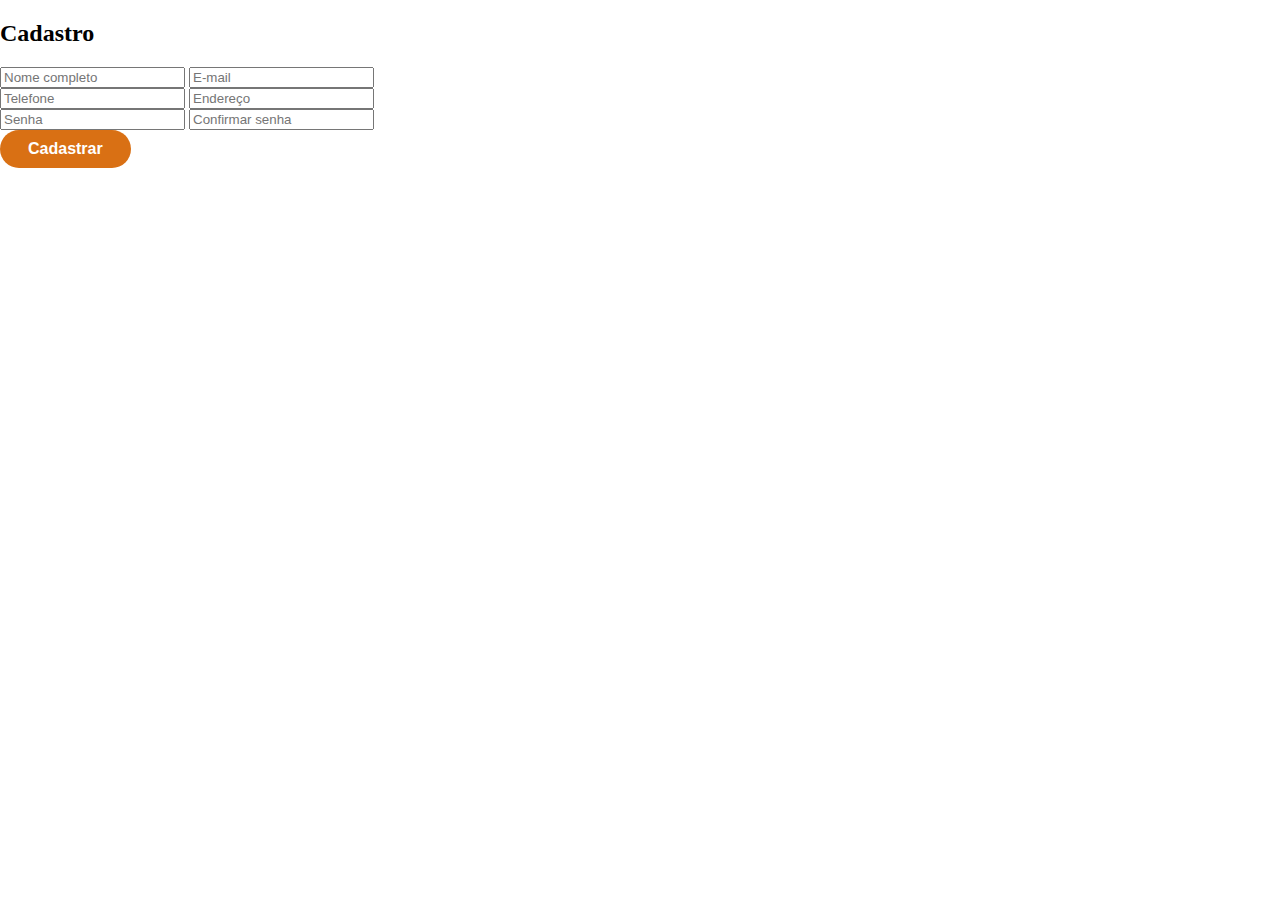
<file: cadastro.html>
<!DOCTYPE html>
<html lang="pt-BR">
<head>
  <meta charset="UTF-8">
  <title>Cadastro - Sabor do Brasil</title>
  <link rel="stylesheet" href="style.css">
</head>
<body>
  <div class="aba-cadastro">
    <h2>Cadastro</h2>
    <form onsubmit="validarCadastro(event)">
      <input type="text" placeholder="Nome completo" required>
      <input type="email" placeholder="E-mail" required>
      <input type="tel" placeholder="Telefone" required>
      <input type="text" placeholder="Endereço" required>
      <input type="password" placeholder="Senha" required>
      <input type="password" placeholder="Confirmar senha" required>
      <div class="botoes-login">
        <button type="submit" class="btn-entrar-modal">Cadastrar</button>
      </div>
    </form>
  </div>
  <script>
    function validarCadastro(event) {
      event.preventDefault();
      alert('Cadastro realizado com sucesso!');
      // Aqui você pode adicionar lógica para salvar o cadastro
    }
  </script>
</body>
</html>
</file>
<file: style.css>
body {
    margin: 0;
    min-height: 100vh;
    display: grid;
    grid-template-columns: 1fr 1fr 1fr;
    gap: 10px;
    background: #fff;
    /* fundo da tela branco */
}

.coluna {
    background: #e0e0e0;
    padding: 20px;
    border: 1px solid #ccc;
}

.perfil {
    display: flex;
    flex-direction: column;
    align-items: center;
    justify-content: flex-start;
}

.logo-empresa {
    width: 120px;
    height: auto;
    margin-top: 20px;
    margin-bottom: 10px;
}

.nome-empresa {
    margin: 0;
    font-size: 1.5em;
    font-weight: bold;
    color: #333;
}

.linha-laranja {
    width: 80%;
    border: none;
    border-top: 4px solid #D97014;
    margin: 16px 0;
}

body {
    margin: 0;
    min-height: 100vh;
    display: grid;
    grid-template-columns: 1fr 1fr 1fr;
    gap: 10px;
    background: #fff;
    position: relative;
}

.coluna {
    background: #fff;
    padding: 20px;
    border: 1px solid #ccc;
}

.borda-vertical {
    position: fixed;
    top: 0;
    left: 50%;
    transform: translateX(-50%);
    width: 4px;
    height: 100vh;
    background: #333;
    z-index: 10;
    border-radius: 2px;
}

body {
    margin: 0;
    min-height: 100vh;
    display: grid;
    grid-template-columns: 1fr 1fr 1fr;
    gap: 10px;
    background: #fff;
    position: relative;
}

.coluna {
    background: #fff;
    padding: 20px;
    border: 1px solid #ccc;
}

.borda-vertical {
    position: fixed;
    top: 0;
    left: 50%;
    transform: translateX(-50%);
    width: 2px;
    height: 100vh;
    background: #ccc;
    z-index: 10;
    border-radius: 1px;
}

body {
    margin: 0;
    min-height: 100vh;
    display: grid;
    grid-template-columns: 1fr 1fr 1fr;
    gap: 10px;
    background: #fff;
    position: relative;
}

.coluna {
    background: #fff;
    padding: 20px;
    border: 1px solid #ccc;
}

/* .borda-vertical {
    position: fixed;
    top: 0;
    left: 50%;
    transform: translateX(-50%);
    width: 2px;
    height: 100vh;
    background: #ccc;
    z-index: 10;
    border-radius: 1px;
  } */

body {
    margin: 0;
    min-height: 100vh;
    display: grid;
    grid-template-columns: 1fr 1fr 1fr;
    /* gap removido para evitar linhas duplas */
    background: #fff;
    position: relative;
}

.coluna {
    background: #fff;
    padding: 20px;
    border: 1px solid #ccc;
    border-left: none;
    /* Remove borda esquerda para evitar sobreposição */
}

.coluna:first-child {
    border-left: 1px solid #ccc;
    /* Mantém borda esquerda só na primeira coluna */
}

.borda-vertical {
    position: fixed;
    top: 0;
    left: 50%;
    transform: translateX(-50%);
    width: 2px;
    height: 100vh;
    background: #ccc;
    z-index: 10;
    border-radius: 1px;
}

body {
    margin: 0;
    min-height: 100vh;
    display: grid;
    grid-template-columns: 1fr 1fr 1fr;
    background: #fff;
    position: relative;
}

.coluna {
    background: #fff;
    padding: 20px;
    border: 1px solid #ccc;
    border-left: none;
}

.coluna:first-child {
    border-left: 1px solid #ccc;
}

.borda-vertical {
    position: fixed;
    top: 0;
    left: 50%;
    transform: translateX(-50%);
    width: 1px;
    height: 100vh;
    background: #ccc;
    z-index: 10;
    border-radius: 0.5px;
}

body {
    margin: 0;
    min-height: 100vh;
    display: grid;
    grid-template-columns: 1fr 1fr 1fr;
    /* gap removido para evitar borda dupla */
    background: #fff;
    position: relative;
}


body {
    margin: 0;
    min-height: 100vh;
    display: grid;
    grid-template-columns: 1fr 1fr 1fr;
    background: #fff;
    position: relative;
}

.coluna {
    background: #fff;
    padding: 20px;
    border-top: 1px solid #ccc;
    border-bottom: 1px solid #ccc;
    border-right: 1px solid #ccc;
    border-left: none;
    /* Remove borda esquerda para evitar dupla no centro */
}

.coluna:first-child {
    border-left: 1px solid #ccc;
    /* Só a primeira coluna tem borda esquerda */
}

.borda-vertical {
    position: fixed;
    top: 0;
    left: 50%;
    transform: translateX(-50%);
    width: 1px;
    height: 100vh;
    background: #ccc;
    z-index: 10;
}

body {
    margin: 0;
    min-height: 100vh;
    display: grid;
    grid-template-columns: 1fr 1fr 1fr;
    background: #fff;
    position: relative;
}

.coluna {
    background: #fff;
    padding: 20px;
    border-top: 1px solid #ccc;
    border-bottom: 1px solid #ccc;
}

.coluna-esquerda {
    border-left: 1px solid #ccc;
    border-right: none;
}

.coluna-centro {
    border-right: 1px solid #ccc;
    /* Apenas esta borda forma a linha central */
    border-left: none;
}

.coluna-direita {
    border-right: 1px solid #ccc;
    border-left: none;
}

body {
    margin: 0;
    min-height: 100vh;
    display: grid;
    grid-template-columns: 1fr 1fr 1fr;
    background: #fff;
    position: relative;
}

.coluna {
    background: #fff;
    padding: 20px;
    border-top: 1px solid #ccc;
    border-bottom: 1px solid #ccc;
}

.coluna-esquerda {
    border-left: 1px solid #ccc;
    /* Linha à esquerda */
    border-right: none;
}

.coluna-centro {
    border-right: 1px solid #ccc;
    /* Linha central à direita */
    border-left: none;
}

.coluna-direita {
    border-right: 1px solid #ccc;
    /* Linha à direita */
    border-left: none;
}

body {
    margin: 0;
    min-height: 100vh;
    background: #fff;
    position: relative;
}

.borda-retangular {
    position: absolute;
    top: 40px;
    /* distância do topo da página */
    left: 50%;
    /* centraliza horizontalmente */
    transform: translateX(-50%);
    width: 300px;
    /* largura do retângulo */
    height: 500px;
    /* altura do retângulo */
    border-left: 2px solid #ccc;
    /* linha vertical esquerda */
    border-right: 2px solid #ccc;
    /* linha vertical direita */
    border-top: 2px solid #ccc;
    /* linha horizontal superior */
    border-bottom: none;
    /* sem linha inferior */
    background: transparent;
    box-sizing: border-box;
}

body {
    margin: 0;
    min-height: 100vh;
    background: #fff;
    position: relative;
}

.borda-retangular {
    position: absolute;
    top: 0;
    /* começa no topo */
    left: 50%;
    /* centraliza horizontalmente */
    transform: translateX(-50%);
    width: 300px;
    /* largura do retângulo */
    height: 100vh;
    /* altura total da tela */
    border-left: 2px solid #ccc;
    /* linha vertical esquerda */
    border-right: 2px solid #ccc;
    /* linha vertical direita */
    border-top: 2px solid #ccc;
    /* linha horizontal superior */
    border-bottom: none;
    /* sem linha inferior */
    background: transparent;
    box-sizing: border-box;
}

body {
    margin: 0;
    min-height: 100vh;
    background: #fff;
    position: relative;
}

.borda-retangular {
    position: absolute;
    top: 40px;
    /* abaixa a linha horizontal */
    left: 50%;
    transform: translateX(-50%);
    width: 300px;
    height: calc(100vh - 40px);
    /* reduz a altura das linhas verticais */
    border-left: 2px solid #ccc;
    border-right: 2px solid #ccc;
    border-top: 2px solid #ccc;
    border-bottom: none;
    background: transparent;
    box-sizing: border-box;
}

body {
    margin: 0;
    min-height: 100vh;
    background: #fff;
    position: relative;
}

.borda-retangular {
    position: absolute;
    top: 40px;
    /* abaixa a linha horizontal */
    left: 50%;
    transform: translateX(-50%);
    width: 300px;
    height: calc(100vh - 40px);
    /* reduz a altura das linhas verticais */
    border-left: 2px solid #ccc;
    border-right: 2px solid #ccc;
    border-top: 2px solid #ccc;
    border-bottom: none;
    background: transparent;
    box-sizing: border-box;
}

  body {
    margin: 0;
    min-height: 100vh;
    display: grid;
    grid-template-columns: 1fr 1fr 1fr;
    gap: 10px;
    background: #fff;
    position: relative;
  }

  .coluna {
    background: #fff;
    padding: 20px;
    border: 1px solid #ccc;
  }

  .borda-retangular {
    position: absolute;
    top: 40px;
    /* abaixa a linha horizontal */
    left: 50%;
    transform: translateX(-50%);
    width: 300px;
    height: calc(100vh - 40px);
    /* reduz a altura das linhas verticais */
    border-left: 2px solid #ccc;
    border-right: 2px solid #ccc;
    border-top: 2px solid #ccc;
    border-bottom: none;
    background: transparent;
    box-sizing: border-box;
    text-align: center;
  }

  .titulo-borda {
    margin-top: 16px;
    /* Espaço abaixo da linha horizontal */
    font-size: 1.5em;
    font-family: Arial, sans-serif;
    color: #333;
    font-weight: bold;
  }

  body {
    margin: 0;
    min-height: 100vh;
    background: #fff;
    position: relative;
  }

  .logo {
    position: absolute;
    top: 16px;
    left: 16px;
    z-index: 100;
    width: 48px;
    height: 48px;
    display: flex;
    align-items: center;
    justify-content: center;
  }

  .logo-img {
    max-width: 100%;
    max-height: 100%;
    object-fit: contain;
  }

  .borda-retangular {
    position: absolute;
    top: 40px;
    left: 50%;
    transform: translateX(-50%);
    width: 300px;
    height: calc(100vh - 40px);
    border-left: 2px solid #ccc;
    border-right: 2px solid #ccc;
    border-top: 2px solid #ccc;
    border-bottom: none;
    background: transparent;
    box-sizing: border-box;
    text-align: center;
  }

  .titulo-borda {
    margin-top: 16px;
    font-size: 1.5em;
    font-family: Arial, sans-serif;
    color: #333;
    font-weight: bold;
  }

   body {
    margin: 0;
    min-height: 100vh;
    background: #fff;
    position: relative;
  }

  .borda-retangular {
    position: absolute;
    top: 40px;
    left: 50%;
    transform: translateX(-50%);
    width: 300px;
    height: calc(100vh - 40px);
    border-left: 2px solid #ccc;
    border-right: 2px solid #ccc;
    border-top: 2px solid #ccc;
    border-bottom: none;
    background: #fff;
    box-sizing: border-box;
    text-align: center;
    padding: 24px 16px 0 16px;
  }

  footer.rodape {
    grid-column: 1 / -1;
    background: #f8f8f8;
    padding: 10px 0;
    text-align: center;
    position: relative;
    z-index: 1;
  }

  footer.rodape .icone-rede {
    width: 24px;
    height: 24px;
    margin: 0 5px;
    vertical-align: middle;
  }

  footer.rodape img {
    vertical-align: middle;
  }

  footer.rodape {
    grid-column: 1 / -1;
    background: #f8f8f8;
    padding: 10px 0;
    text-align: center;
    position: relative;
    z-index: 1;
  }

  footer.rodape .icone-rede {
    width: 24px;
    height: 24px;
    margin: 0 5px;
    vertical-align: middle;
  }

  footer.rodape img {
    vertical-align: middle;
  }

   .rodape {
    text-align: center;
    padding: 12px 0;
    background: #f1f1f1;
    position: relative;
    bottom: 0;
    width: 100%;
    font-family: Arial, sans-serif;
    font-size: 0.9em;
    color: #666;
  }

  .icone-rede {
    width: 24px;
    height: 24px;
    margin: 0 8px;
    vertical-align: middle;
  }

  .borda-central {
    position: absolute;
    top: 40px;
    left: 50%;
    transform: translateX(-50%);
    width: 300px;
    /* Remova o cálculo anterior e use 100vh menos a altura do rodapé */
    height: calc(100vh - 62px); /* ajuste 62px para a altura real do seu rodapé */
    border-left: 2px solid #ccc;
    border-right: 2px solid #ccc;
    border-top: 2px solid #ccc;
    border-bottom: none;
    background: transparent;
    box-sizing: border-box;
    padding: 24px 16px 0 16px;
    overflow-y: auto;
    text-align: center;
  }

  .btn-cancelar {
  background: #fff;           /* fundo branco */
  color: #D97014;             /* texto laranja */
  font-weight: bold;
  border: 2px solid #D97014;  /* borda laranja */
  border-radius: 20px;
  padding: 10px 28px;
  font-size: 1em;
  cursor: pointer;
  transition: background 0.2s, color 0.2s;
}
.btn-cancelar:hover {
  background: #fff5ea;
  color: #D97014;
}

.main-publicacoes {
  padding: 24px;
  background: #fff;
}
.publicacao {
  background: #f9f9f9;
  border-radius: 8px;
  margin-bottom: 18px;
  padding: 16px;
  box-shadow: 0 1px 4px rgba(0,0,0,0.04);
}
.interacoes-usuario {
  margin-top: 10px;
  display: flex;
  gap: 16px;
  font-size: 1em;
  align-items: center;
}
.like-usuario {
  color: #388e3c;
  font-weight: bold;
}
.dislike-usuario {
  color: #d32f2f;
  font-weight: bold;
}

.btn-entrar-modal {
  background: #D97014;
  color: #FFFFFF;
  font-weight: bold;
  border: none;
  border-radius: 20px;
  padding: 10px 28px;
  font-size: 1em;
  cursor: pointer;
  transition: background 0.2s;
}
.btn-entrar-modal:hover {
  background: #b85c10;
}

.input-erro {
  border: 2px solid #d32f2f !important;
  background: #fff0f0;
}
</file>
